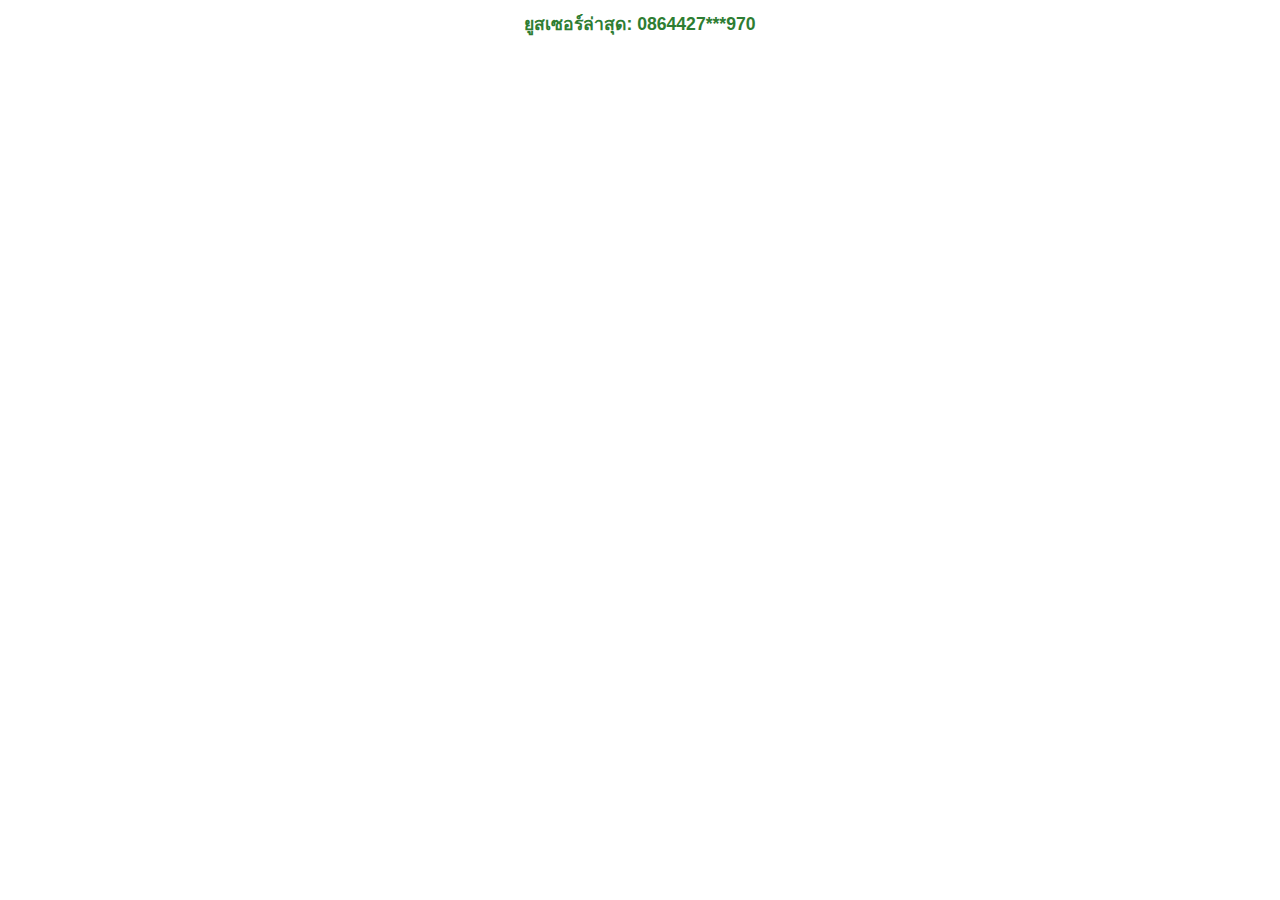
<file: user-rotate.html>
<!DOCTYPE html>
<html lang="th">
<head>
  <meta charset="UTF-8">
  <meta name="viewport" content="width=device-width, initial-scale=1.0">
  <title>ยูสเซอร์หมุนเวียน</title>
  <style>
    body {
      font-family: 'Prompt', 'Segoe UI', sans-serif;
      font-size: 16px;
      margin: 0;
      padding: 10px;
      text-align: center;
      background: #fff;
      color: #2e7d32;
    }
    #user-display {
      font-weight: bold;
      font-size: 1.1em;
    }
  </style>
</head>
<body>
  <div id="user-display">ยูสเซอร์ล่าสุด: กำลังโหลด...</div>
  <script>
    const base = "0864";
    function randomDigits() {
      const mid = Math.floor(100 + Math.random() * 900);
      const end = Math.floor(100 + Math.random() * 900);
      return `${base}${mid}***${end}`;
    }
    function updateUser() {
      document.getElementById("user-display").textContent = `ยูสเซอร์ล่าสุด: ${randomDigits()}`;
    }
    updateUser();
    setInterval(updateUser, Math.floor(20000 + Math.random() * 20000));
  </script>
</body>
</html>
</file>
